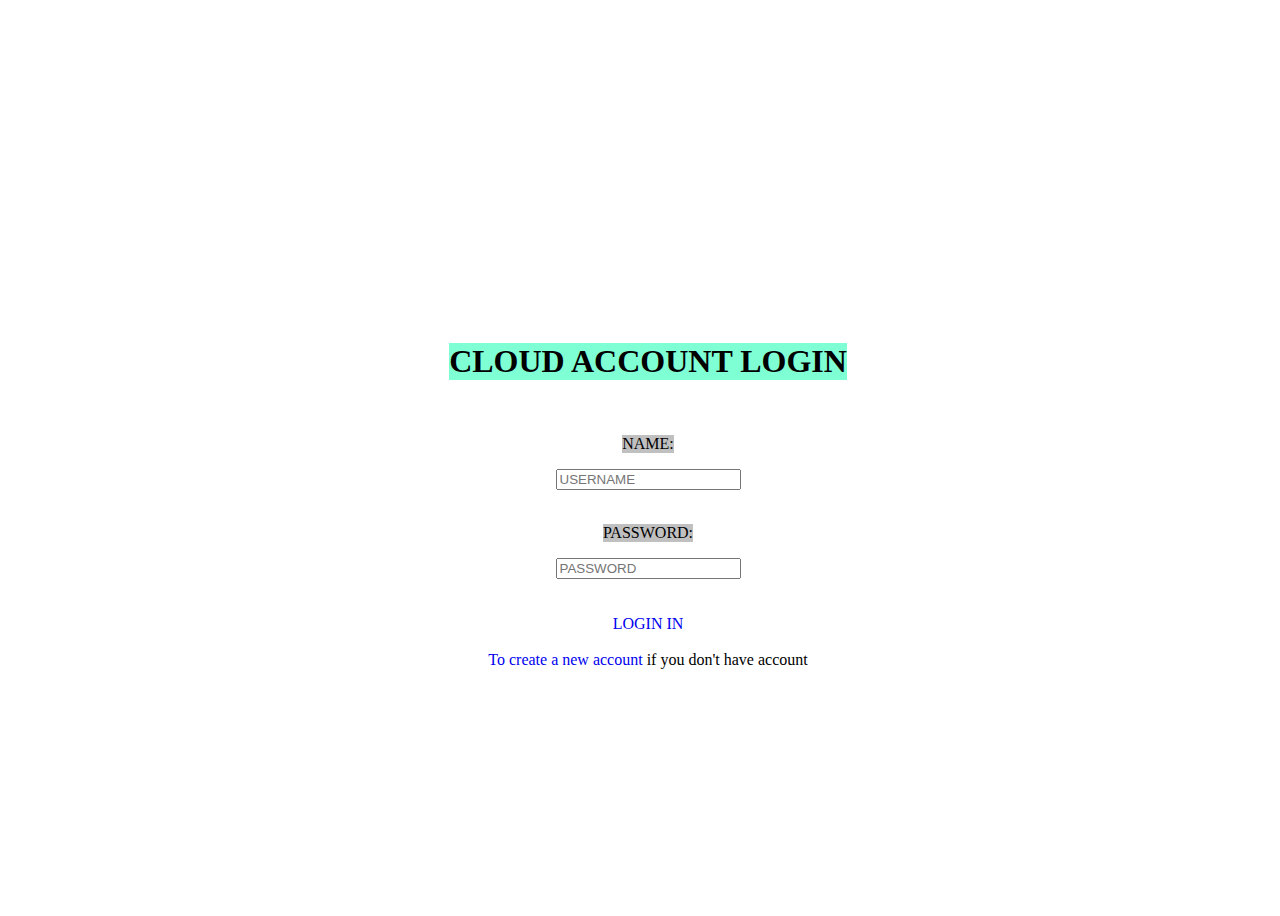
<file: index.html>
<html>
    <head>
        <title> Cloud account</title>
        <link rel="stylesheet" href="loginpage.CSS">
    </head>
    <body>
        <center>
            <form>
                <br>
                <br>
                <br>
                <br>
                <br>
                <h1>CLOUD  ACCOUNT  LOGIN</h1><br>
            
                <p>NAME:</p>
                <input type="text" placeholder="USERNAME">
                <br>
                <br>
                <p>PASSWORD:</p>
                <input type="password" placeholder="PASSWORD">
                <br>
                <br>
                <br>
                <a href="website.html">LOGIN IN</a>
                <br>
                <br>
                <a href="signin.html">To create a new account</a>  if you don't have account

            </form>
        </center>
    </body>
</html>
</file>
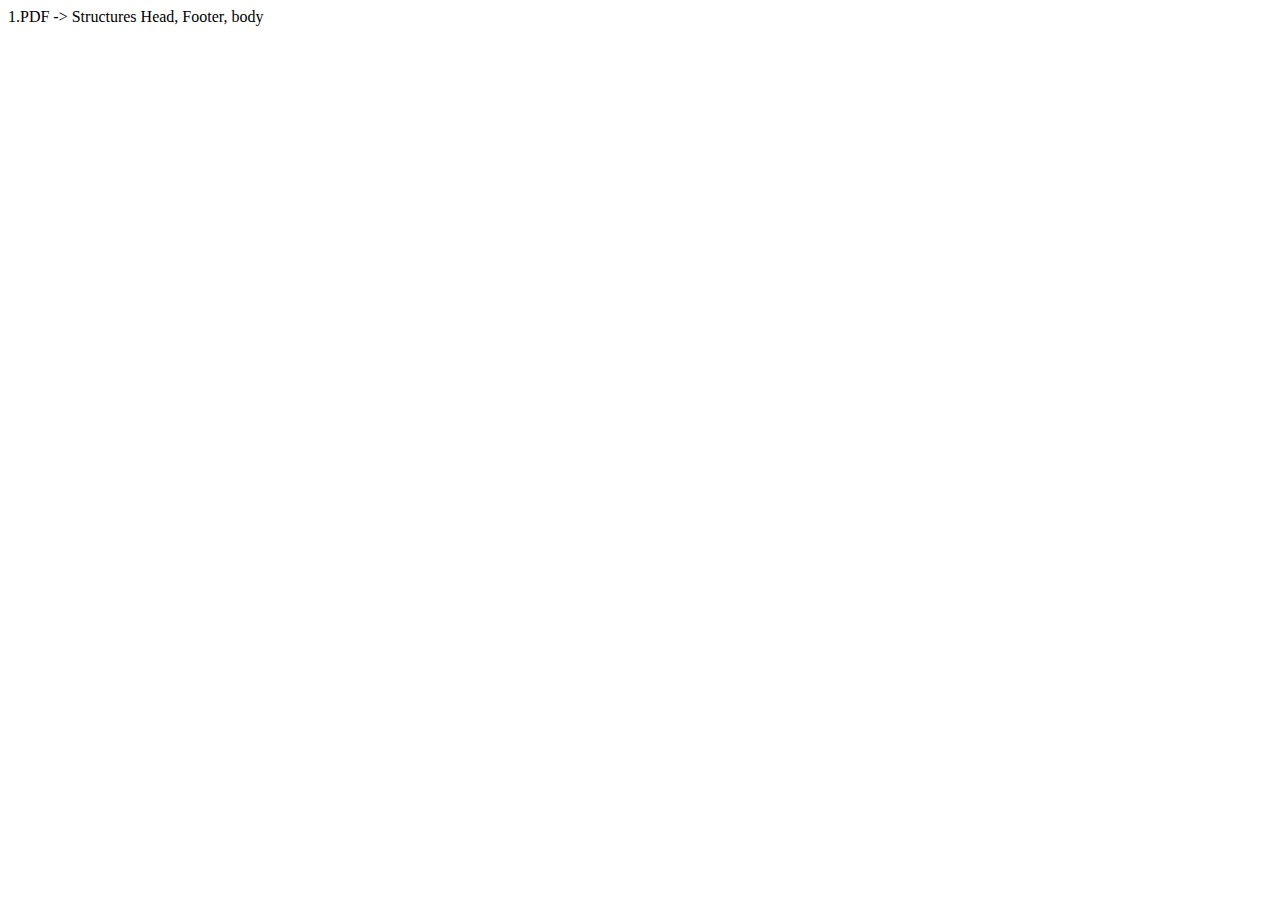
<file: hijas.html>
<!DOCTYPE html>
<html lang="en">
<head>
    <meta charset="UTF-8">
    <meta http-equiv="X-UA-Compatible" content="IE=edge">
    <meta name="viewport" content="width=device-width, initial-scale=1.0">
    <title>Hijas</title>
</head>
<body>
    
</body>
</html>


1.PDF -> Structures Head, Footer, body
</file>
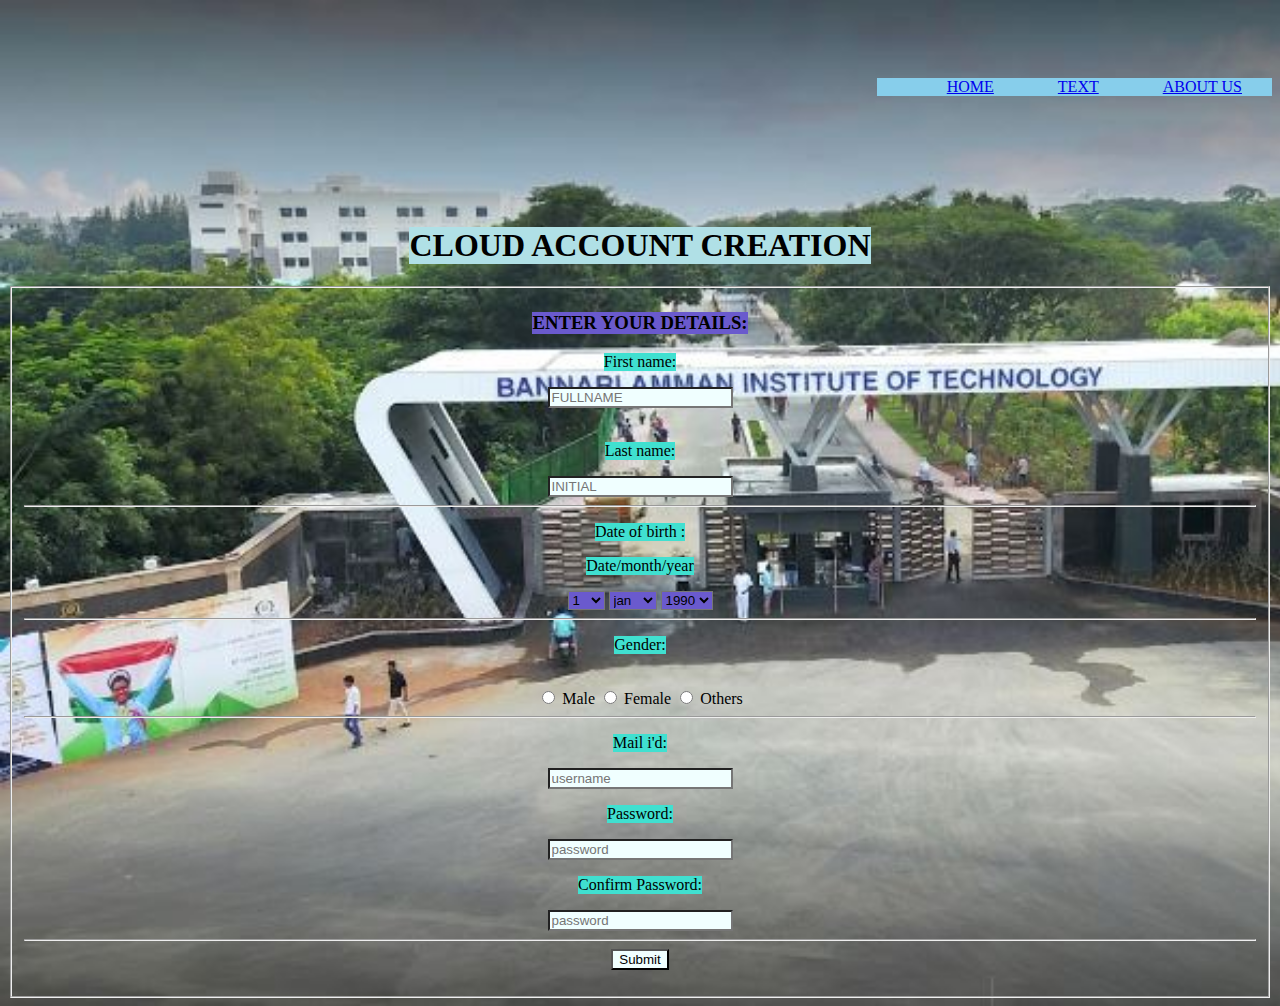
<file: signin.html>
<html>
<head>
<meta charset="utf-b">
<meta http-equiv="x-ua-compatible" content="ie=edge">
<meta name="viewport" content="width=device-width,initial-scale=1.0">
<title> CLOUD ACCOUNT CREATION </title>
<link rel="stylesheet" href="signin.css">
</head>
<body>
<center><br><br><br>
    <ul>
        <li><a href="loginpage.html">HOME</a></li>
        <li><a href="#">TEXT</a></li>
        <li><a href="#">ABOUT US</a></li>
    </ul><br><br><br><br><br><br><br><br>
<h1> CLOUD ACCOUNT CREATION </h1>
<fieldset>
    <h3 id=para> ENTER YOUR DETAILS:</h3>
<form>
<p>First name:</p>
<input type ="text" name="name" placeholder="FULLNAME" />
<br/>
<br/>
<p>Last name:</p>
<input type ="text" name="name" placeholder="INITIAL"/>
<hr/>
<p> Date of birth : </p> 
<p>Date/month/year</p>
<select name="date">
<option value="1">1</option>
<option value="2">2</option>
<option value="3">3</option>
<option value="4">4</option>
<option value="5">5</option>
<option value="6">6</option>
<option value="7">7</option>
<option value="8">8</option>
<option value="9">9</option>
<option value="10">10</option>
<option value="11">11</option>
<option value="12">12</option>
<option value="13">13</option>
<option value="14">14</option>
<option value="15">15</option>
<option value="16">16</option>
<option value="17">17</option>
<option value="18">18</option>
<option value="19">19</option>
<option value="20">20</option>
<option value="21">21</option>
<option value="22">22</option>
<option value="23">23</option>
<option value="24">24</option>
<option value="25">25</option>
<option value="26">26</option>
<option value="27">27</option>
<option value="28">28</option>
<option value="29">29</option>
<option value="30">30</option>
<option value="31">31</option>
</select>
<select name="month">
<option value="1">jan</option>
<option value="2">feb</option>
<option value="3">mar</option>
<option value="4">apr</option>
<option value="5">may</option>
<option value="6">jun</option>
<option value="7">jul</option>
<option value="8">aug</option>
<option value="9">sep</option>
<option value="10">oct</option>
<option value="11">nov</option>
<option value="12">dec</option>
</select>
<select name="year">
<option value="1">1990</option>
<option value="2">1991</option>
<option value="3">1992</option>
<option value="4">1993</option>
<option value="5">1994</option>
<option value="6">1995</option>
<option value="7">1996</option>
<option value="8">1997</option>
<option value="9">1998</option>
<option value="10">1999</option>
<option value="11">2000</option>
<option value="12">2001</option>
<option value="13">2002</option>
<option value="14">2003</option>
<option value="15">2004</option>
<option value="16">2005</option>
<option value="17">2006</option>
<option value="18">2007</option>
<option value="19">2008</option>
<option value="20">2009</option>
<option value="21">2010</option>
<option value="22">2011</option>
<option value="23">2012</option>
<option value="24">2013</option>
<option value="25">2014</option>
</select>
<hr/>
<p> Gender: </p>
<br/>
<input  type="radio" name="gender" value="Male" /> Male
<input  type="radio" name="gender" value="Female" /> Female
<input  type="radio" name="gender" value="Others" /> Others
<hr/>
<p> Mail i'd:</p>
<input type="email" placeholder="username"/>
<br/>
<p> Password:</p>
<input type="password" placeholder="password"/>
<p> Confirm Password: </p>
<input type="password" placeholder="password"/>
<hr/>
<input type="submit"> 
</form>
</fieldset>
</center>
</body>
</html>
</file>
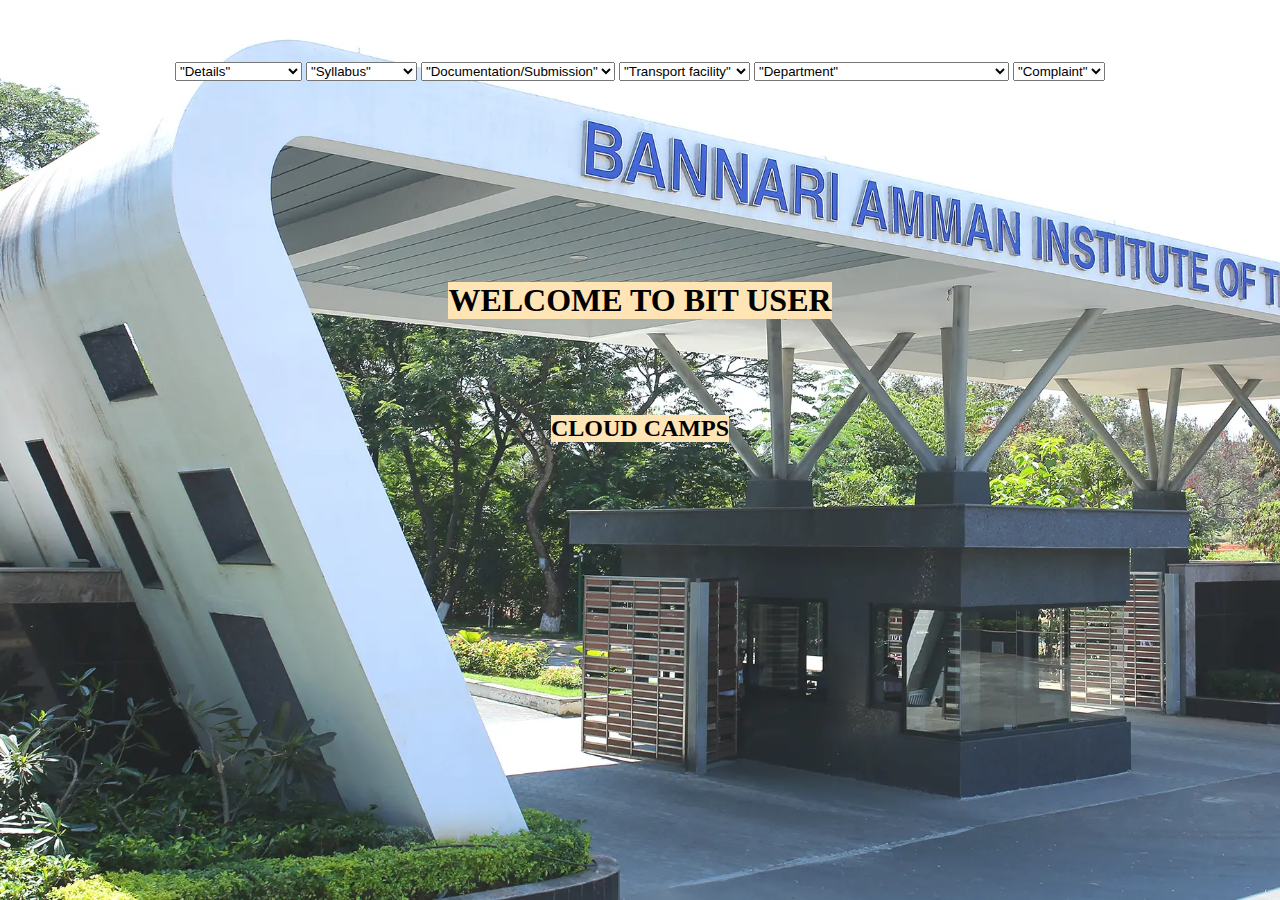
<file: website.html>
<html>
    <head>
        <title>BIT WEBSITE</title>
        <link rel="stylesheet" href="website.css">
    </head>
    <body>
        <center>
            <br><br><br>
        <select name="Student details">
            <option value="1">"Details"</option>
            <option value="2">Profile</option>
            <option value="3">Leave apply</option>
            <option value="4">Hostel attendenct</option>
            <option value="5">Fess</option>
            <option value="6">Skill development</option>
        </select>
        <select name="Syllabus">
            <option value="1">"Syllabus"</option>
            <option value="2">Syllabus report</option>
            <option value="3">Exams</option>
        </select>
        <select name="Documentation">
            <option value="1">"Documentation/Submission"</option>
        </select>
        <select name="Transport">
            <option value="1">"Transport facility"</option>
            <option value="2">"Bus confirmation"</option>
        </select>
        <select name="Department">
            <option value="1">"Department"</option>
            <option value="2">computer science</option>
            <option value="3">computer technology</option>
            <option value="4">information technology</option>
            <option value="5">computer science and business system</option>
        </select>
        <select name="Complaint">
            <option value="1">"Complaint"</option>
            <option value="2">Create</option>
            <option value="3">Recieved</option>
        </select>
        <br>
        <br><br><br><br><br><br><br><br>
        <br><br>
        <h1>WELCOME TO BIT USER </h1>
        <br><br><br>
        <h2>CLOUD CAMPS</h2>
        </center>
    </body>
</html>
</file>
<file: loginpage.CSS>
h1 {
  background-color: aquamarine;
  width: fit-content;
}
input:hover {
  background-color: royalblue;
}
body {
  background-repeat: no-repeat;
  /* aslamcodes */
  overflow: hidden;
  height: 100vh;

  width: 100vw;
  background-size: cover;

  flex-direction: column;

  display: flex;
  justify-content: center;
  align-items: center;
}

/* aslamcodes */
.bg {
  background-image: url("https://wallpaperaccess.com/full/378016.jpg");
  position: absolute;
  top: 0;
  left: 0;
  min-width: 100% !important;
  height: 100%;
  z-index: -1000;
  background-repeat: no-repeat;
}
p {
  background-color: silver;
  width: fit-content;
}
a {
  width: fit-content;
  text-decoration: none;
}

a:active {
  text-decoration: none;
}

/* aslamcodes */

.form-container {
  position: relative;
  border: 3px solid white;
  padding: 50px;
  border-radius: 25px;
  margin: 0;
}

.form-container-bg {
  position: absolute;
  width: 100%;
  height: 100%;
  background-image: -webkit-linear-gradient(#5f939a, #3a6351);
  top: 0;
  left: 0;
  z-index: -100;
  border-radius: 25px;
  margin: 0;
  padding: 0;
  filter: blur(3px);
}

.form-control {
  position: relative;
  margin: 50px 0;
}
</file>
<file: signin.css>
ul{
    background-color: skyblue;
    width: fit-content;
    float:right;
}
li{
    display: inline;
    padding: 30px;
}
#para{
    background-color: slateblue;
    width: fit-content;
}
input{
    background-color: azure;
    width: fit-content;
}
body{
    background-image: url(SIGN\ IN.jpeg);
    background-repeat: no-repeat;
    background-size: cover;
}
input:hover{
    background-color:violet;
}
p{
    background-color:turquoise;
    width: fit-content;
}
h1{
    background-color: powderblue;
    width: fit-content;
}
select{
    background-color:slateblue;
}
</file>
<file: website.css>
body{
    background-image: url(BIT.jpg);
    background-repeat: no-repeat;
    background-size: cover;
}
select:hover{
    background-color:;
    padding: 10px;
}
option:hover{
    background-color:violet;
}
h1{
    background-color: moccasin;
    width: fit-content;
}
h2{
    background-color: moccasin;
    width: fit-content;
}
</file>
